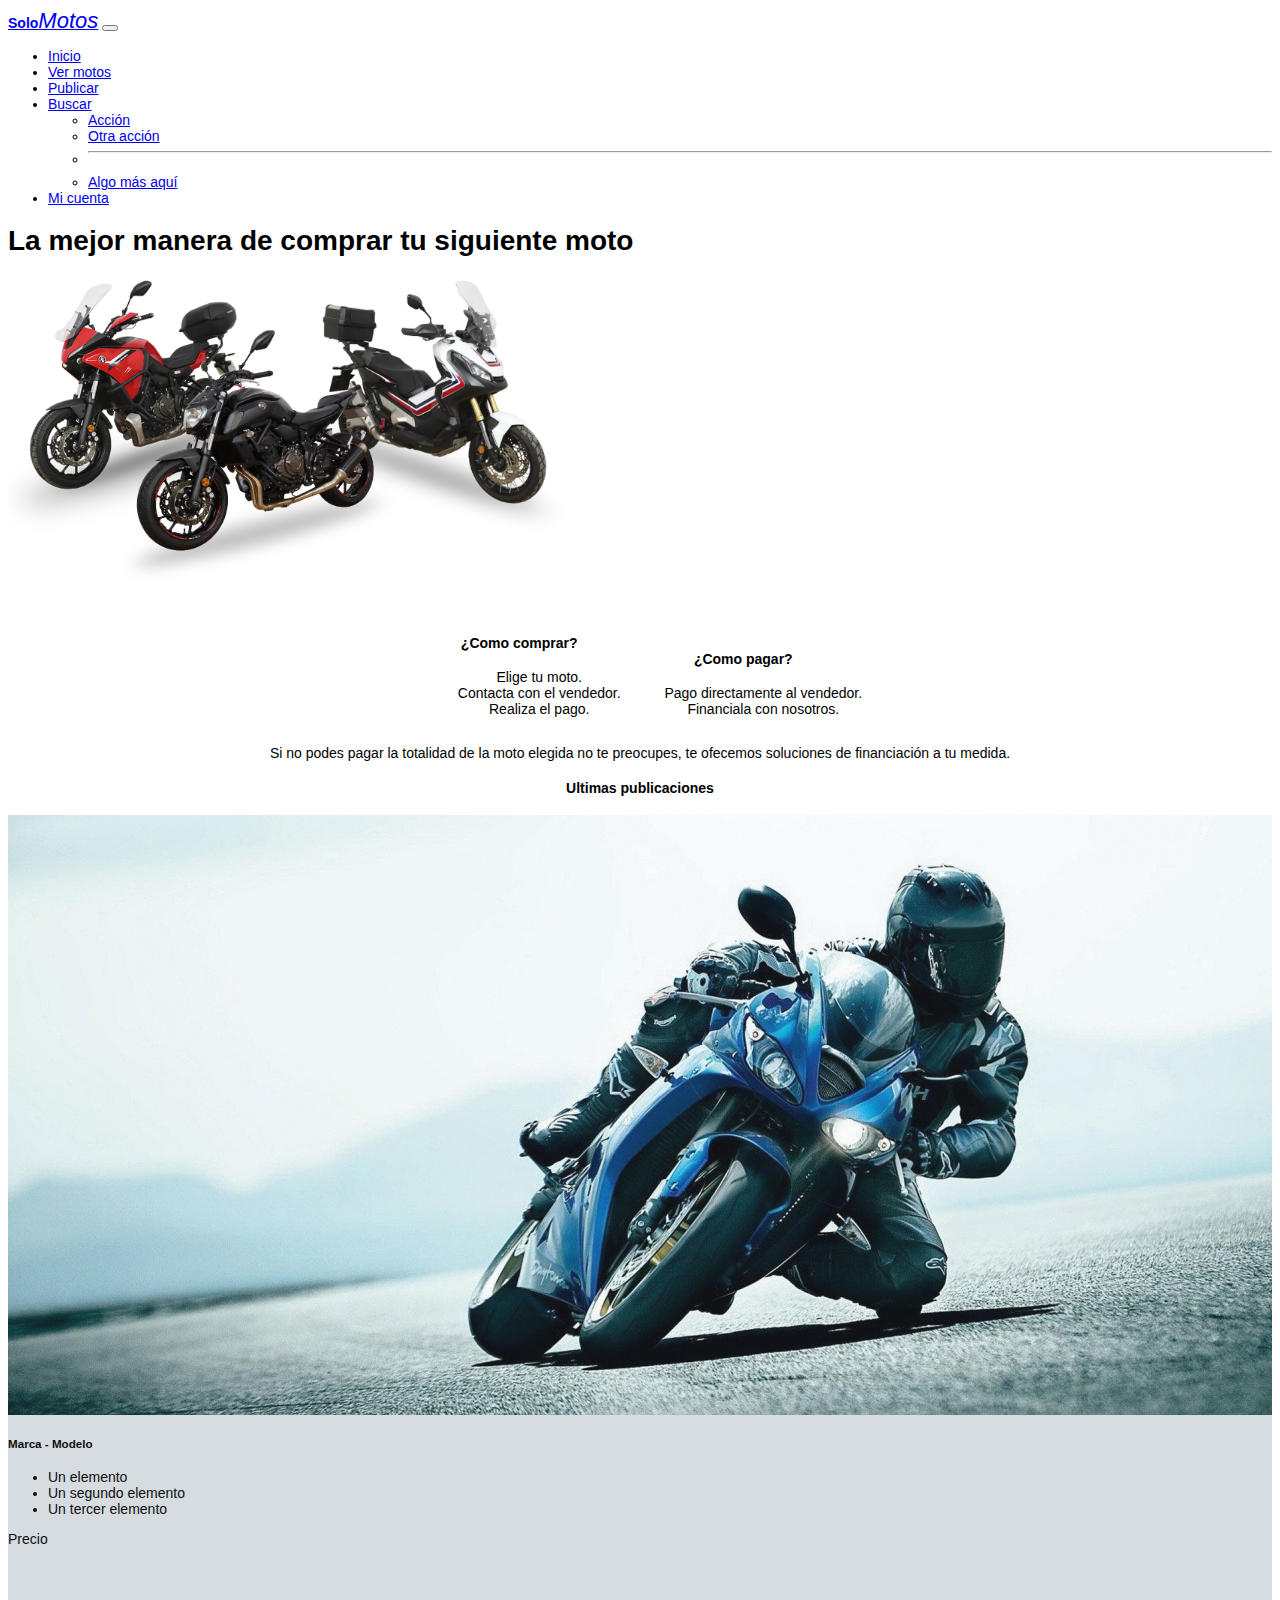
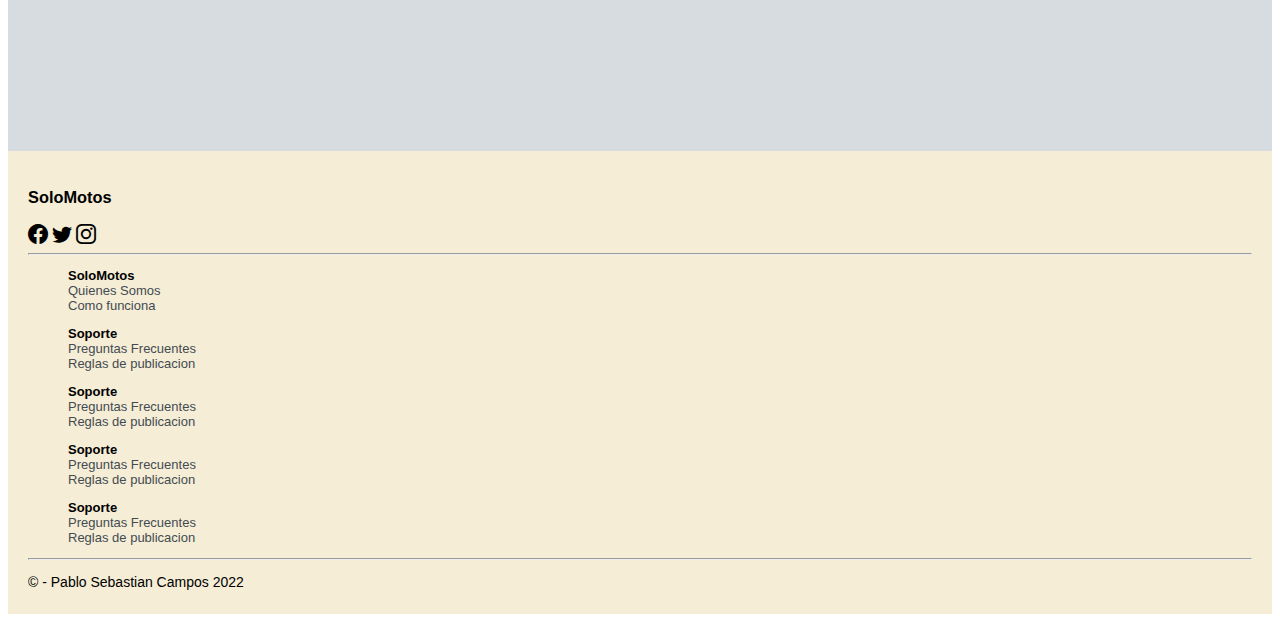
<file: index.html>
<!DOCTYPE html>
<html lang="es">

<head>
    <meta charset="UTF-8" />
    <meta http-equiv="X-UA-Compatible" content="IE=edge" />
    <meta name="viewport" content="width=device-width, initial-scale=1.0" />
    <title>SoloMotos</title>
    <!-- CSS Bootstrap -->
    <link href="https://cdn.jsdelivr.net/npm/bootstrap@5.1.3/dist/css/bootstrap.min.css" rel="stylesheet"
        integrity="sha384-1BmE4kWBq78iYhFldvKuhfTAU6auU8tT94WrHftjDbrCEXSU1oBoqyl2QvZ6jIW3" crossorigin="anonymous" />
    <link rel="stylesheet" href="https://cdn.jsdelivr.net/npm/bootstrap-icons@1.9.1/font/bootstrap-icons.css">
    <link rel="stylesheet" href="stilos.css" />
</head>

<body>
    <nav class="navbar navbar-dark bg-dark navbar-expand-lg">
        <div class="container w-75">
            <a class="navbar-brand" href="#"><u><b>Solo</b><i style="font-size: 22px">Motos</i></u></a>
            <button class="navbar-toggler" type="button" data-bs-toggle="collapse"
                data-bs-target="#navbarSupportedContent" aria-controls="navbarSupportedContent" aria-expanded="false"
                aria-label="Toggle navigation">
                <span class="navbar-toggler-icon"></span>
            </button>
            <div class="collapse navbar-collapse" id="navbarSupportedContent">
                <ul class="navbar-nav me-auto mb-2 mb-lg-0">
                    <li class="nav-item" id="btbInicio">
                        <a class="nav-link active" aria-current="page" href="#">Inicio</a>
                    </li>
                    <li class="nav-item">
                        <a class="nav-link" href="./listMotos.html">Ver motos</a>
                    </li>
                    <li class="nav-item">
                        <a class="nav-link" href="#">Publicar</a>
                    </li>
                    <li class="nav-item dropdown">
                        <a class="nav-link dropdown-toggle" href="#" id="navbarDropdown" role="button"
                            data-bs-toggle="dropdown" aria-expanded="false">
                            Buscar
                        </a>
                        <ul class="dropdown-menu" aria-labelledby="navbarDropdown">
                            <li><a class="dropdown-item" href="#">Acción</a></li>
                            <li><a class="dropdown-item" href="#">Otra acción</a></li>
                            <li>
                                <hr class="dropdown-divider">
                            </li>
                            <li><a class="dropdown-item" href="#">Algo más aquí</a></li>
                        </ul>
                    </li>
                    <li class="nav-item">
                        <a class="nav-link" href="#">Mi cuenta</a>
                    </li>
                </ul>
            </div>
        </div>
    </nav>
    <header class="banner text-center">
        <div id="carouselExampleSlidesOnly" class="carousel slide" data-bs-ride="carousel">
            <h1 class="titulo-slider p-5">
                La mejor manera de comprar tu siguiente moto
            </h1>
            <img src="./img/banner.png" alt="" width="45%" />
        </div>
    </header>

    <!-- ************************************************************************ -->
    <!-- ************************************************************************ -->
    <!-- ************************************************************************ -->
    <main class="container w-75">
        <section class="pagos row d-flex">
            <div class="col-12 col-md-6 mb-2">
                <h4>¿Como comprar?</h4>            
                <ul>
                    <li>Elige tu moto.</li>
                    <li>Contacta con el vendedor.</li>
                    <li>Realiza el pago.</li>
                </ul>
            </div>
            <div class="col-12 col-md-6 mb-2">
                <h4>¿Como pagar?</h4>
                <ul>
                    <li>Pago directamente al vendedor.</li>
                    <li>Financiala con nosotros.</li>
                </ul>
            </div>
            
            <p>Si no podes pagar la totalidad de la moto elegida no te preocupes, te ofecemos soluciones de financiación a tu medida.</p>
        </section>

        <section class="ultimas p-3">
            <h4>Ultimas publicaciones</h4>
            <!-- <nav id="navbar-example2" class="navbar navbar-light bg-light px-3">
                <a class="navbar-brand" href="#">Navbar</a>
                <ul class="nav nav-pills">
                    <li class="nav-item">
                        <a class="nav-link" href="#scrollspyHeading1">Primero</a>
                    </li>
                    <li class="nav-item">
                        <a class="nav-link" href="#scrollspyHeading2">Segundo</a>
                    </li>
                    <li class="nav-item dropdown">
                        <a class="nav-link dropdown-toggle" data-bs-toggle="dropdown" href="#" role="button"
                            aria-expanded="false">Dropdown</a>
                        <ul class="dropdown-menu">
                            <li><a class="dropdown-item" href="#scrollspyHeading3">Tercero</a></li>
                            <li><a class="dropdown-item" href="#scrollspyHeading4">Cuarto</a></li>
                            <li>
                                <hr class="dropdown-divider">
                            </li>
                            <li><a class="dropdown-item" href="#scrollspyHeading5">Quinto</a></li>
                        </ul>
                    </li>
                </ul>
            </nav> -->
            <div class="contenedor-ultimas p-3">
                <div data-bs-spy="scroll" data-bs-target="#navbar-example2" data-bs-offset="0" class="scrollspy-example"
                tabindex="0">
                <div class="col-md-6" id="scrollspyHeading1">
                    <div class="card mb-2">
                        <img src="img/slider33.jpg" alt="" class="img-fluid" />
                        <div class="card-header text-center px-0 w-100">
                            <h5 class="card-title">Marca - Modelo</h5>
                        </div>
                        <div class="card-body">
                            <ul class="list-group list-group-flush">
                                <li class="list-group-item">Un elemento</li>
                                <li class="list-group-item">Un segundo elemento</ /li>
                                <li class="list-group-item">Un tercer
                                    elemento</ /li>
                            </ul>
                        </div>
                        <div class="card-footer text-end">Precio</div>
                    </div>
                </div>
                <div class="col-md-6" id="scrollspyHeading2">
                    <div class="card mb-2">
                        <img src="img/slider22.jpg" alt="" class="img-fluid" />
                        <div class="card-header text-center px-0 w-100">
                            <h5 class="card-title">Marca - Modelo</h5>
                        </div>
                        <div class="card-body">
                            <ul class="list-group list-group-flush">
                                <li class="list-group-item">Un elemento</li>
                                <li class="list-group-item">Un segundo elemento</ /li>
                                <li class="list-group-item">Un tercer
                                    elemento</ /li>
                            </ul>
                        </div>
                        <div class="card-footer text-end">Precio</div>
                    </div>
                </div>
                <div class="col-md-6" id="scrollspyHeading3">
                    <div class="card mb-2">
                        <img src="img/slider3.jpg" alt="" class="img-fluid" />
                        <div class="card-header text-center px-0 w-100">
                            <h5 class="card-title">Marca - Modelo</h5>
                        </div>
                        <div class="card-body">
                            <ul class="list-group list-group-flush">
                                <li class="list-group-item">Un elemento</li>
                                <li class="list-group-item">Un segundo elemento</ /li>
                                <li class="list-group-item">Un tercer
                                    elemento</ /li>
                            </ul>
                        </div>
                        <div class="card-footer text-end">Precio</div>
                    </div>
                </div>
                <div class="col-md-6" id="scrollspyHeading4">
                    <div class="card mb-2">
                        <img src="img/slider1.webp" alt="" class="img-fluid" />
                        <div class="card-header text-center px-0 w-100">
                            <h5 class="card-title">Marca - Modelo</h5>
                        </div>
                        <div class="card-body">
                            <ul class="list-group list-group-flush">
                                <li class="list-group-item">Un elemento</li>
                                <li class="list-group-item">Un segundo elemento</ /li>
                                <li class="list-group-item">Un tercer
                                    elemento</ /li>
                            </ul>
                        </div>
                        <div class="card-footer text-end">Precio</div>
                    </div>
                </div>
                <div class="col-md-6" id="scrollspyHeading5">
                    <div class="card mb-2">
                        <img src="img/slider2.jpg" alt="" class="img-fluid" />
                        <div class="card-header text-center px-0 w-100">
                            <h5 class="card-title">Marca - Modelo</h5>
                        </div>
                        <div class="card-body">
                            <ul class="list-group list-group-flush">
                                <li class="list-group-item">Un elemento</li>
                                <li class="list-group-item">Un segundo elemento</ /li>
                                <li class="list-group-item">Un tercer
                                    elemento</ /li>
                            </ul>
                        </div>
                        <div class="card-footer text-end">Precio</div>
                    </div>
                </div>
            </div>
            </div>
        </section>
        <!-- <div class="row d-flex justify-content-around">
            <div class="col-12 col-md-6 col-lg-4">
                <div class="card mb-2">
                    <img src="img/card.webp" alt="" class="img-fluid" />
                    <div class="card-header text-center px-0 w-100">
                        <h5 class="card-title">Marca - Modelo</h5>
                    </div>
                    <div class="card-body">
                        <ul class="list-group list-group-flush">
                            <li class="list-group-item">Un elemento</li>
                            <li class="list-group-item">Un segundo elemento</ /li>
                            <li class="list-group-item">Un tercer
                                elemento</ /li>
                        </ul>
                    </div>
                    <div class="card-footer text-end">Precio</div>
                    <div class="btn btn-success">comprar</div>
                </div>
            </div>

            <div class="col-12 col-md-6 col-lg-4">
                <div class="card mb-2">
                    <img src="img/card.webp" alt="" class="img-fluid" />
                    <div class="card-header text-center px-0 w-100">
                        <h5 class="card-title">Marca - Modelo</h5>
                    </div>
                    <div class="card-body">
                        <ul class="list-group list-group-flush">
                            <li class="list-group-item">Un elemento</li>
                            <li class="list-group-item">Un segundo elemento</ /li>
                            <li class="list-group-item">Un tercer
                                elemento</ /li>
                        </ul>
                    </div>
                    <div class="card-footer text-end">Precio</div>
                    <div class="btn btn-success">comprar</div>
                </div>
            </div>
            <div class="col-12 col-md-6 col-lg-4">
                <div class="card mb-2">
                    <img src="img/card.webp" alt="" class="img-fluid" />
                    <div class="card-header text-center px-0 w-100">
                        <h5 class="card-title">Marca - Modelo</h5>
                    </div>
                    <div class="card-body">
                        <ul class="list-group list-group-flush">
                            <li class="list-group-item">Un elemento</li>
                            <li class="list-group-item">Un segundo elemento</ /li>
                            <li class="list-group-item">Un tercer
                                elemento</ /li>
                        </ul>
                    </div>
                    <div class="card-footer text-end">Precio</div>
                    <div class="btn btn-success">comprar</div>
                </div>
            </div>

            <div class="col-12 col-md-6 col-lg-4">
                <div class="card mb-2">
                    <img src="img/card.webp" alt="" class="img-fluid" />
                    <div class="card-header text-center px-0 w-100">
                        <h5 class="card-title">Marca - Modelo</h5>
                    </div>
                    <div class="card-body">
                        <ul class="list-group list-group-flush">
                            <li class="list-group-item">Un elemento</li>
                            <li class="list-group-item">Un segundo elemento</ /li>
                            <li class="list-group-item">Un tercer
                                elemento</ /li>
                        </ul>
                    </div>
                    <div class="card-footer text-end">Precio</div>
                    <div class="btn btn-success">comprar</div>
                </div>
            </div>
        </div> -->
    </main>


    <!-- ************************************************************************ -->
    <!-- ************************************************************************ -->
    <!-- ************************************************************************ -->
    <footer>

        <div class="container-fluid">
            <div class="row d-flex justify-content-around">
                <h3 class="col-9">SoloMotos</h3>
                <i class="bi bi-facebook icono col-1"></i>
                <i class="bi bi-twitter icono col-1"></i>
                <i class="bi bi-instagram icono col-1"></i>
            </div>
            <hr>
            <div class="row d-flex justify-content-around">
                <div class="col-6 col-md-3 col-lg-2">
                    <ul class="list-footer">
                        <li> <b>SoloMotos</b></li>
                        <a href="#" class="list-footer-item">Quienes Somos</a>
                        <a href="#" class="list-footer-item">Como funciona</a>
                    </ul>
                </div>

                <div class="col-6 col-md-3 col-lg-2">
                    <ul class="list-footer">
                        <li> <b>Soporte</b></li>
                        <a href="#" class="list-footer-item">Preguntas Frecuentes</a>
                        <a href="#" class="list-footer-item">Reglas de publicacion</a>
                    </ul>
                </div>
                <div class="col-6 col-md-3 col-lg-2">
                    <ul class="list-footer">
                        <li> <b>Soporte</b></li>
                        <a href="#" class="list-footer-item">Preguntas Frecuentes</a>
                        <a href="#" class="list-footer-item">Reglas de publicacion</a>
                    </ul>
                </div>
                <div class="col-6 col-md-3 col-lg-2">
                    <ul class="list-footer">
                        <li> <b>Soporte</b></li>
                        <a href="#" class="list-footer-item">Preguntas Frecuentes</a>
                        <a href="#" class="list-footer-item">Reglas de publicacion</a>
                    </ul>
                </div>
                <div class="col-6 col-md-3 col-lg-2">
                    <ul class="list-footer">
                        <li> <b>Soporte</b></li>
                        <a href="#" class="list-footer-item">Preguntas Frecuentes</a>
                        <a href="#" class="list-footer-item">Reglas de publicacion</a>
                    </ul>
                </div>
            </div>
        </div>
        <hr>
        <p class="text-center m-0">© - Pablo Sebastian Campos 2022</p>
    </footer>

    <script src=" https://cdn.jsdelivr.net/npm/bootstrap@5.1.3/dist/js/bootstrap.bundle.min.js"
        integrity="sha384-ka7Sk0Gln4gmtz2MlQnikT1wXgYsOg+OMhuP+IlRH9sENBO0LRn5q+8nbTov4+1p" crossorigin="anonymous">
        </script>

    <script>
        //EJ: para el li de inicio que cierre al hacer click
        const btnInicio = document.getElementById('btbInicio')
        btnInicio.addEventListener('click', () => {
            const myCollapse = document.getElementById('navbarSupportedContent')
            const bsCollapse = new bootstrap.Collapse(myCollapse)
            bsCollapse.hide()
            console.log('diste click')
        })
    </script>

</body>

</html>
</file>
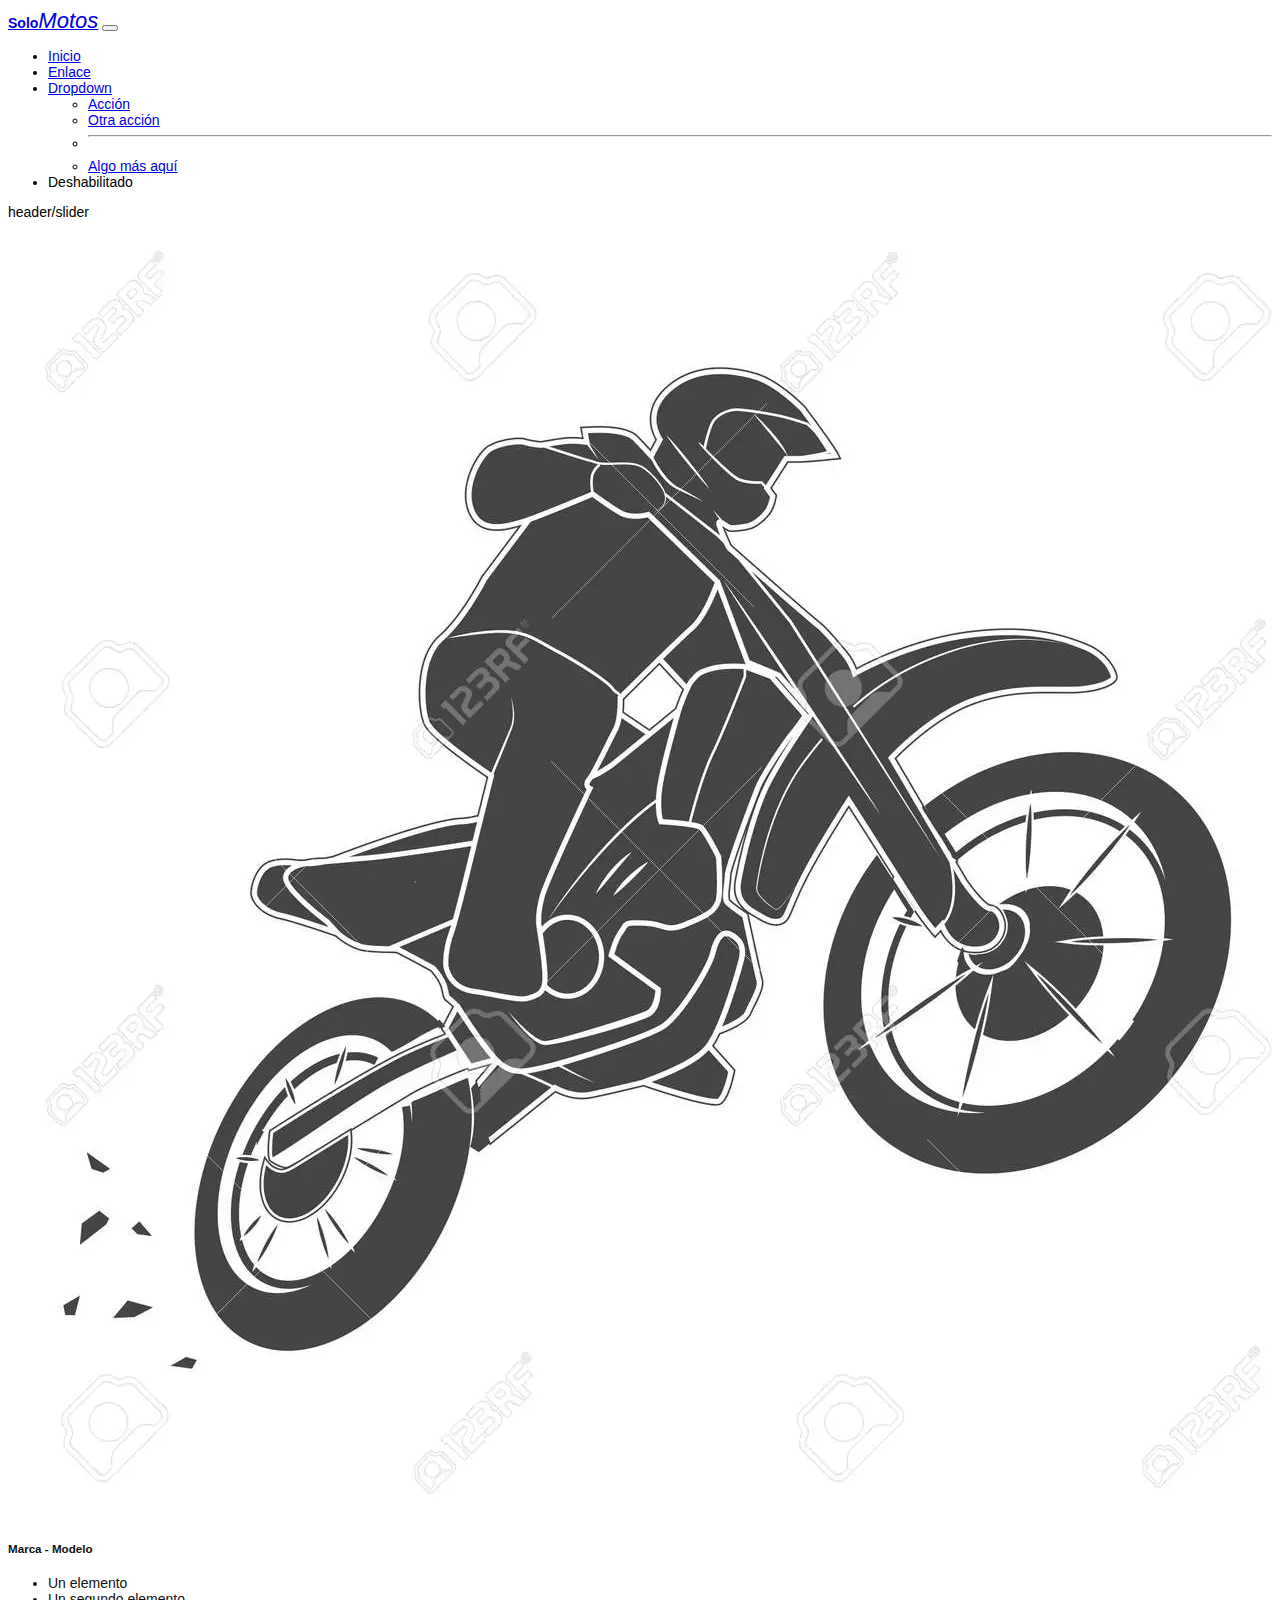
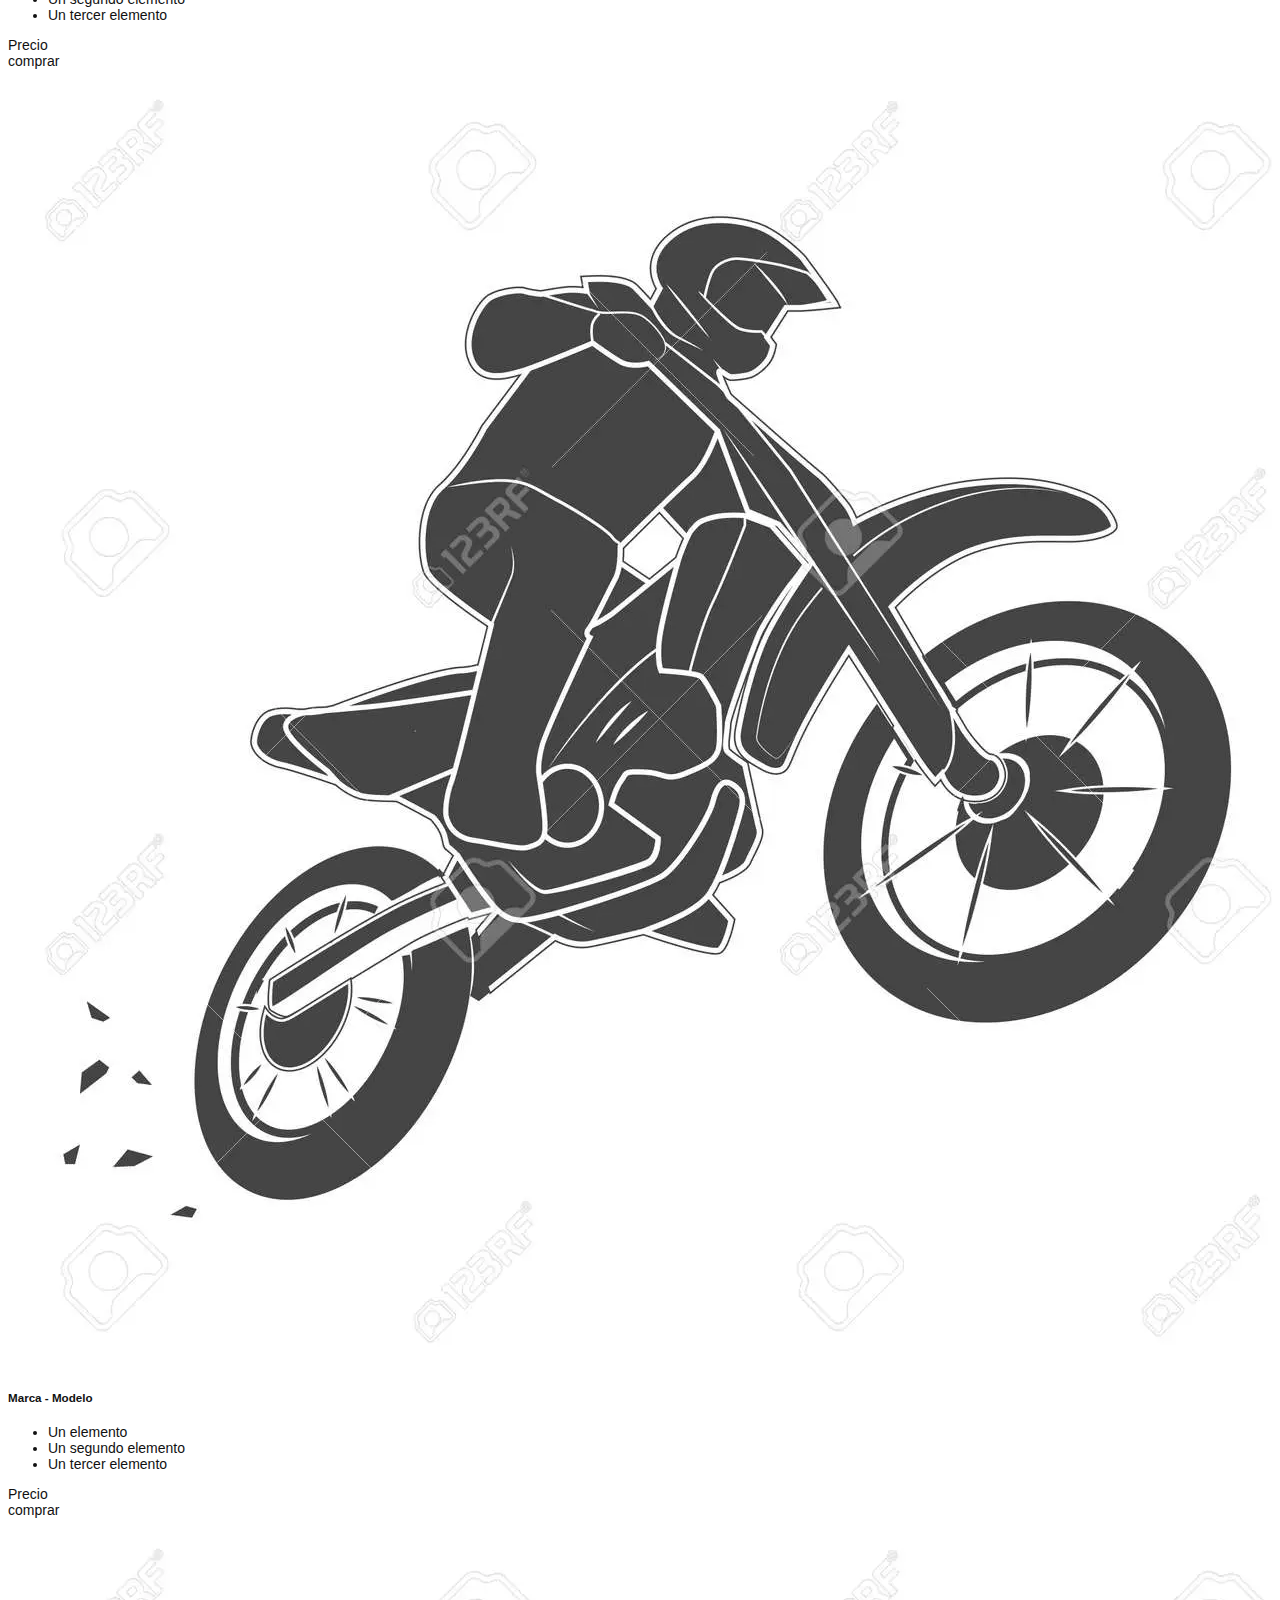
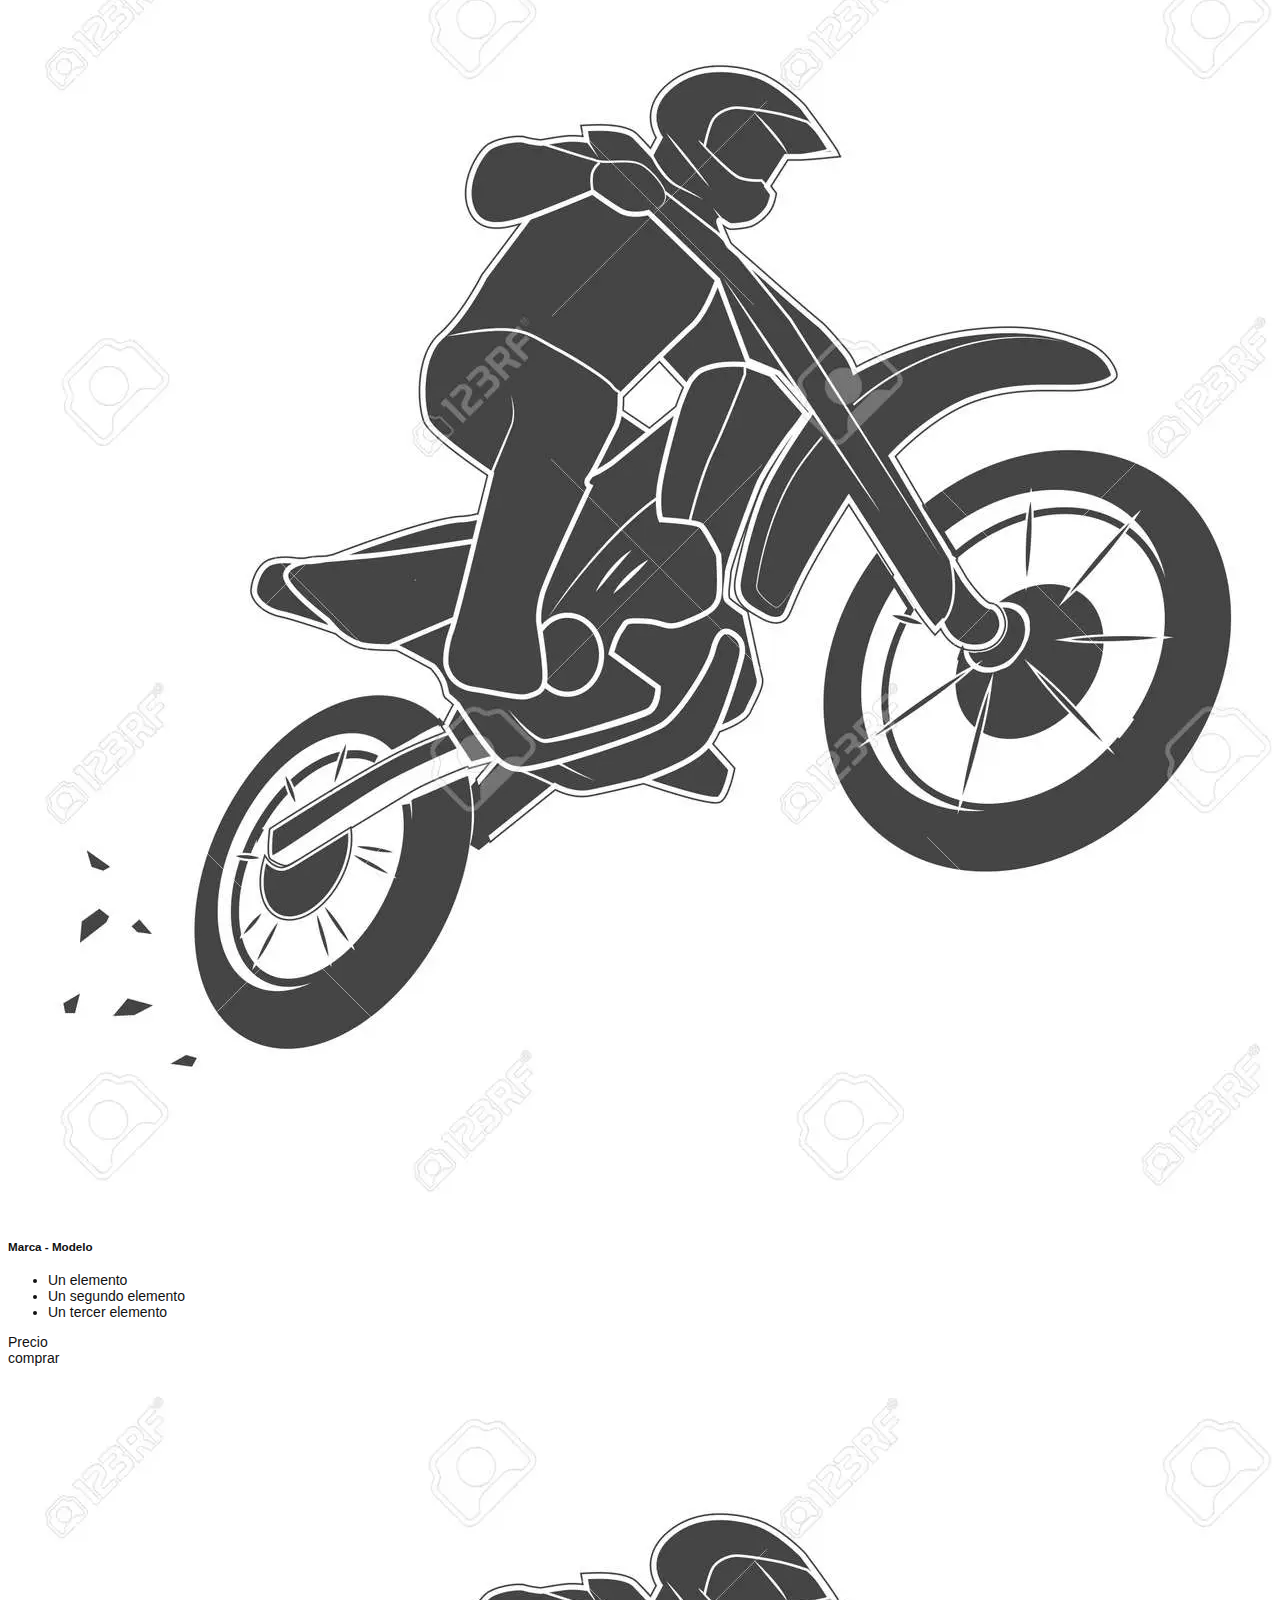
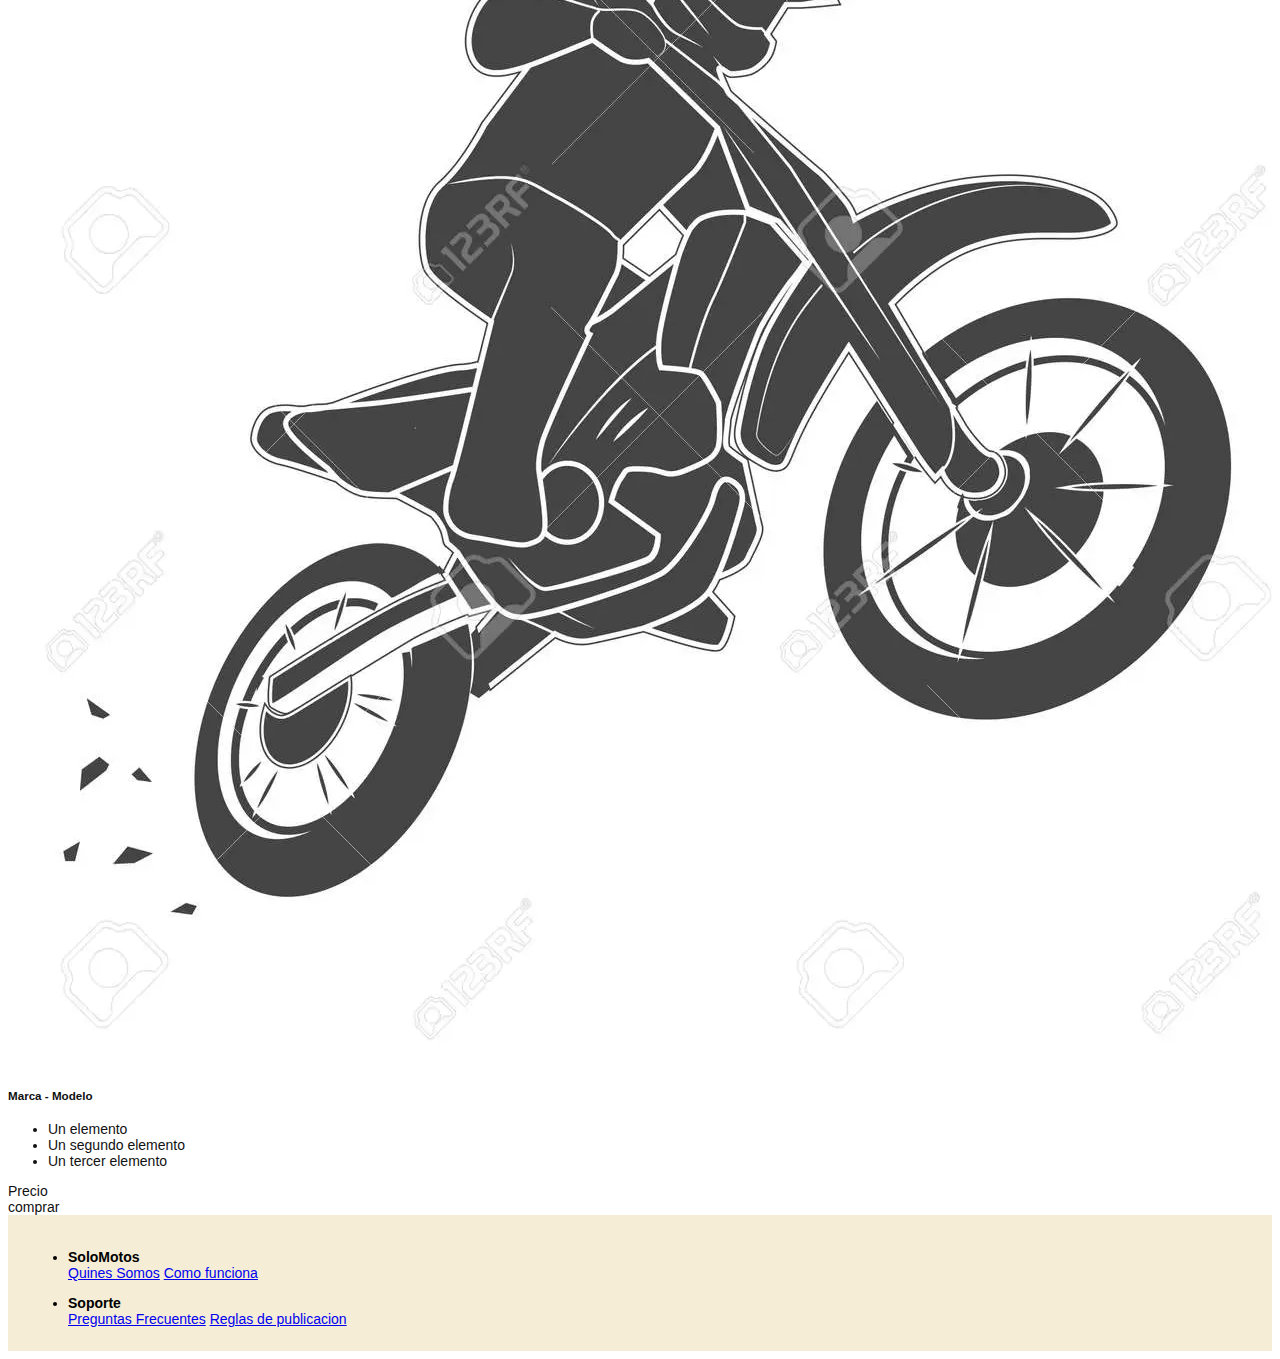
<file: boot.html>
<!DOCTYPE html>
<html lang="es">

<head>
    <meta charset="UTF-8" />
    <meta http-equiv="X-UA-Compatible" content="IE=edge" />
    <meta name="viewport" content="width=device-width, initial-scale=1.0" />
    <title>SoloMotos</title>
    <!-- CSS Bootstrap -->
    <link href="https://cdn.jsdelivr.net/npm/bootstrap@5.1.3/dist/css/bootstrap.min.css" rel="stylesheet"
        integrity="sha384-1BmE4kWBq78iYhFldvKuhfTAU6auU8tT94WrHftjDbrCEXSU1oBoqyl2QvZ6jIW3" crossorigin="anonymous" />
    <link rel="stylesheet" href="stilos.css" />
</head>

<body>
    <nav class="navbar navbar-dark bg-dark navbar-expand-lg">
        <div class="container w-75">
            <a class="navbar-brand" href="#"><u><b>Solo</b><i style="font-size: 22px">Motos</i></u></a>
            <button class="navbar-toggler" type="button" data-bs-toggle="collapse"
                data-bs-target="#navbarSupportedContent" aria-controls="navbarSupportedContent" aria-expanded="false"
                aria-label="Toggle navigation">
                <span class="navbar-toggler-icon"></span>
            </button>
            <div class="collapse navbar-collapse" id="navbarSupportedContent">
                <ul class="navbar-nav me-auto mb-2 mb-lg-0">
                    <li class="nav-item" id="btbInicio">
                        <a class="nav-link active" aria-current="page" href="#">Inicio</a>
                    </li>
                    <li class="nav-item">
                        <a class="nav-link" href="#">Enlace</a>
                    </li>
                    <li class="nav-item dropdown">
                        <a class="nav-link dropdown-toggle" href="#" id="navbarDropdown" role="button"
                            data-bs-toggle="dropdown" aria-expanded="false">
                            Dropdown
                        </a>
                        <ul class="dropdown-menu" aria-labelledby="navbarDropdown">
                            <li><a class="dropdown-item" href="#">Acción</a></li>
                            <li><a class="dropdown-item" href="#">Otra acción</a></li>
                            <li>
                                <hr class="dropdown-divider">
                            </li>
                            <li><a class="dropdown-item" href="#">Algo más aquí</a></li>
                        </ul>
                    </li>
                    <li class="nav-item">
                        <a class="nav-link disabled">Deshabilitado</a>
                    </li>
                </ul>
            </div>
        </div>
    </nav>
    <header>header/slider</header>
    <main class="container w-75">
        <div class="row d-flex justify-content-around">
            <div class="col-12 col-md-6 col-lg-4">
                <div class="card mb-2">
                    <img src="img/card.webp" alt="" class="img-fluid" />
                    <div class="card-header text-center px-0 w-100">
                        <h5 class="card-title">Marca - Modelo</h5>
                    </div>
                    <div class="card-body">
                        <ul class="list-group list-group-flush">
                            <li class="list-group-item">Un elemento</li>
                            <li class="list-group-item">Un segundo elemento</ /li>
                            <li class="list-group-item">Un tercer
                                elemento</ /li>
                        </ul>
                    </div>
                    <div class="card-footer text-end">Precio</div>
                    <div class="btn btn-success">comprar</div>
                </div>
            </div>

            <div class="col-12 col-md-6 col-lg-4">
                <div class="card mb-2">
                    <img src="img/card.webp" alt="" class="img-fluid" />
                    <div class="card-header text-center px-0 w-100">
                        <h5 class="card-title">Marca - Modelo</h5>
                    </div>
                    <div class="card-body">
                        <ul class="list-group list-group-flush">
                            <li class="list-group-item">Un elemento</li>
                            <li class="list-group-item">Un segundo elemento</ /li>
                            <li class="list-group-item">Un tercer
                                elemento</ /li>
                        </ul>
                    </div>
                    <div class="card-footer text-end">Precio</div>
                    <div class="btn btn-success">comprar</div>
                </div>
            </div>
            <div class="col-12 col-md-6 col-lg-4">
                <div class="card mb-2">
                    <img src="img/card.webp" alt="" class="img-fluid" />
                    <div class="card-header text-center px-0 w-100">
                        <h5 class="card-title">Marca - Modelo</h5>
                    </div>
                    <div class="card-body">
                        <ul class="list-group list-group-flush">
                            <li class="list-group-item">Un elemento</li>
                            <li class="list-group-item">Un segundo elemento</ /li>
                            <li class="list-group-item">Un tercer
                                elemento</ /li>
                        </ul>
                    </div>
                    <div class="card-footer text-end">Precio</div>
                    <div class="btn btn-success">comprar</div>
                </div>
            </div>

            <div class="col-12 col-md-6 col-lg-4">
                <div class="card mb-2">
                    <img src="img/card.webp" alt="" class="img-fluid" />
                    <div class="card-header text-center px-0 w-100">
                        <h5 class="card-title">Marca - Modelo</h5>
                    </div>
                    <div class="card-body">
                        <ul class="list-group list-group-flush">
                            <li class="list-group-item">Un elemento</li>
                            <li class="list-group-item">Un segundo elemento</ /li>
                            <li class="list-group-item">Un tercer
                                elemento</ /li>
                        </ul>
                    </div>
                    <div class="card-footer text-end">Precio</div>
                    <div class="btn btn-success">comprar</div>
                </div>
            </div>



        </div>

    </main>
    <footer>
        <div class="container w-75">
            <ul class="list-group fot">
                <li> <b>SoloMotos</b></li>
                <a href="#" class="list-group-item">Quines Somos</a>
                <a href="#" class="list-group-item">Como funciona</a>
            </ul>
            <ul class="list-group">
                <li> <b>Soporte</b></li>
                <a href="#" class="list-group-item">Preguntas Frecuentes</a>
                <a href="#" class="list-group-item">Reglas de publicacion</a>
            </ul>
        </div>

    </footer>

    <script src=" https://cdn.jsdelivr.net/npm/bootstrap@5.1.3/dist/js/bootstrap.bundle.min.js"
        integrity="sha384-ka7Sk0Gln4gmtz2MlQnikT1wXgYsOg+OMhuP+IlRH9sENBO0LRn5q+8nbTov4+1p" crossorigin="anonymous">
        </script>

    <script>
        //EJ: para el li de inicio que cierre al hacer click
        const btnInicio = document.getElementById('btbInicio')
        btnInicio.addEventListener('click', () => {
            const myCollapse = document.getElementById('navbarSupportedContent')
            const bsCollapse = new bootstrap.Collapse(myCollapse)
            bsCollapse.hide()
            console.log('diste click')
        })
    </script>

</body>

</html>
</file>
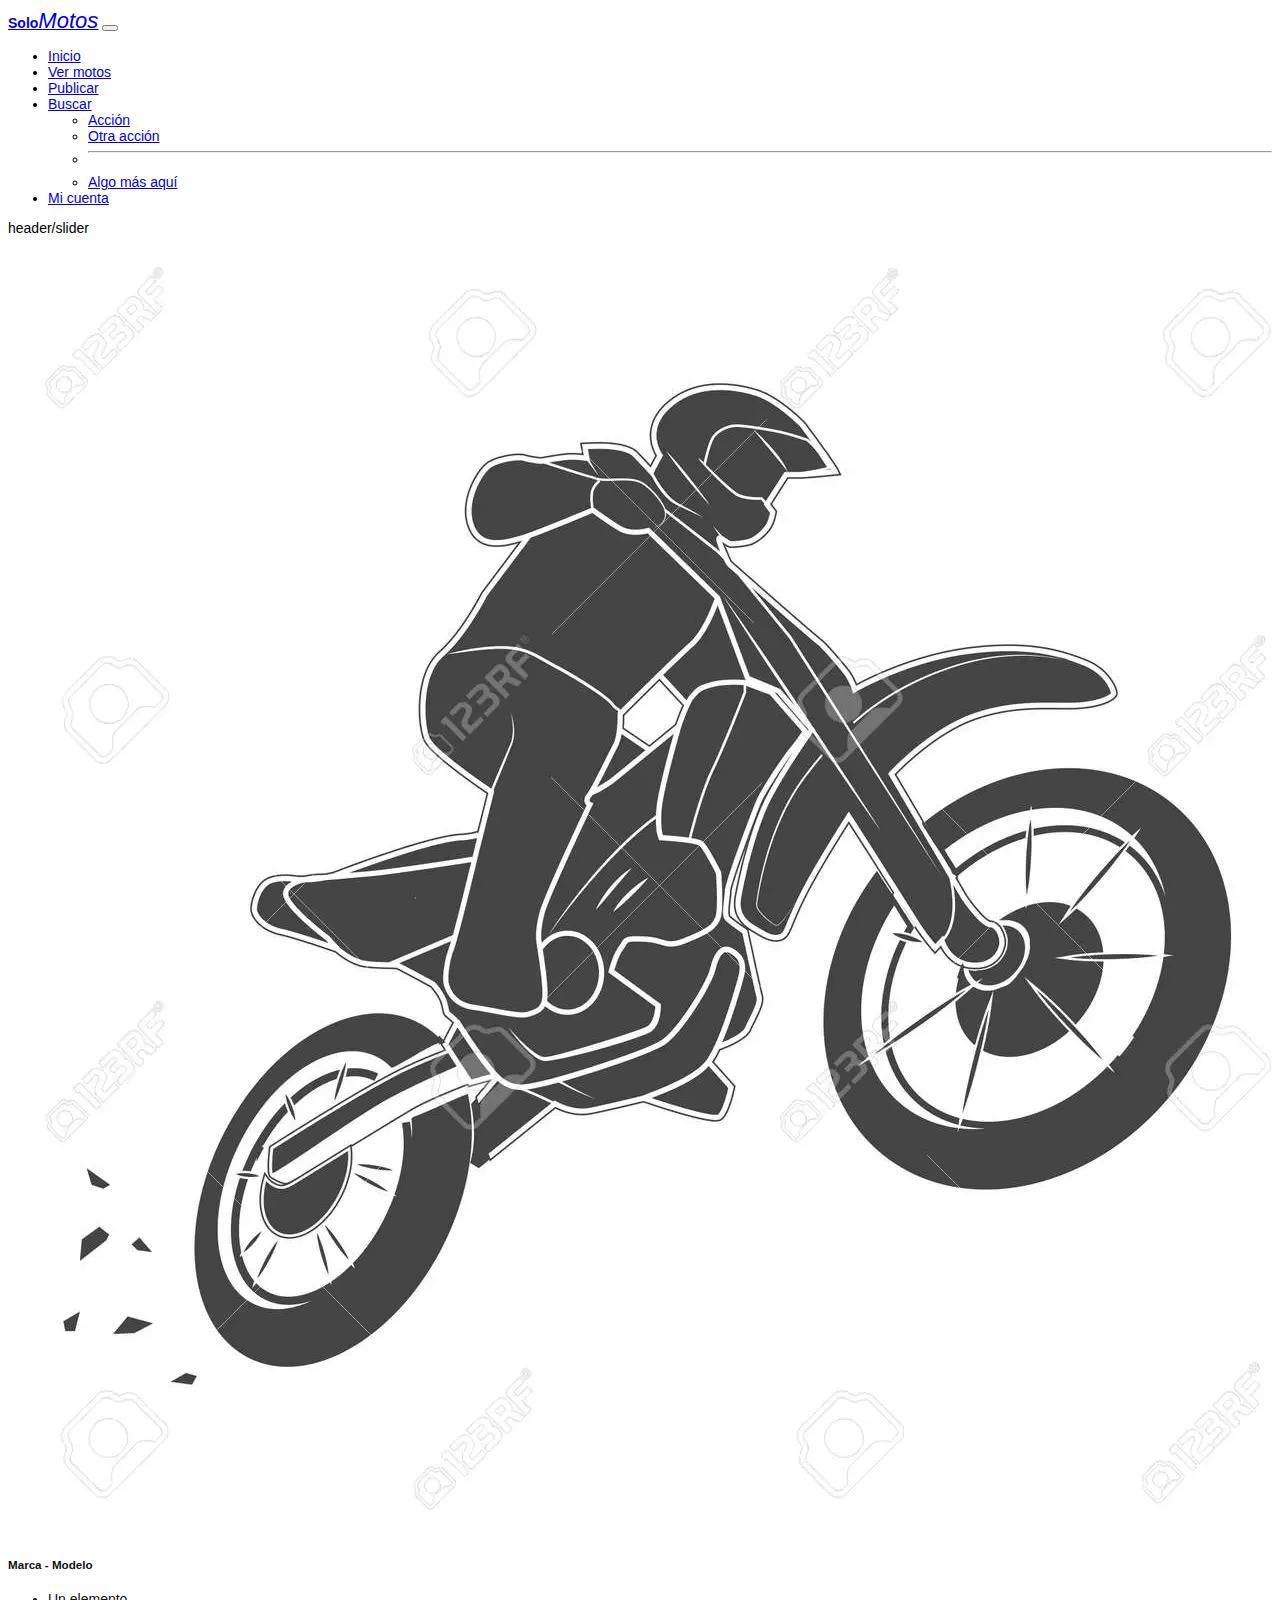
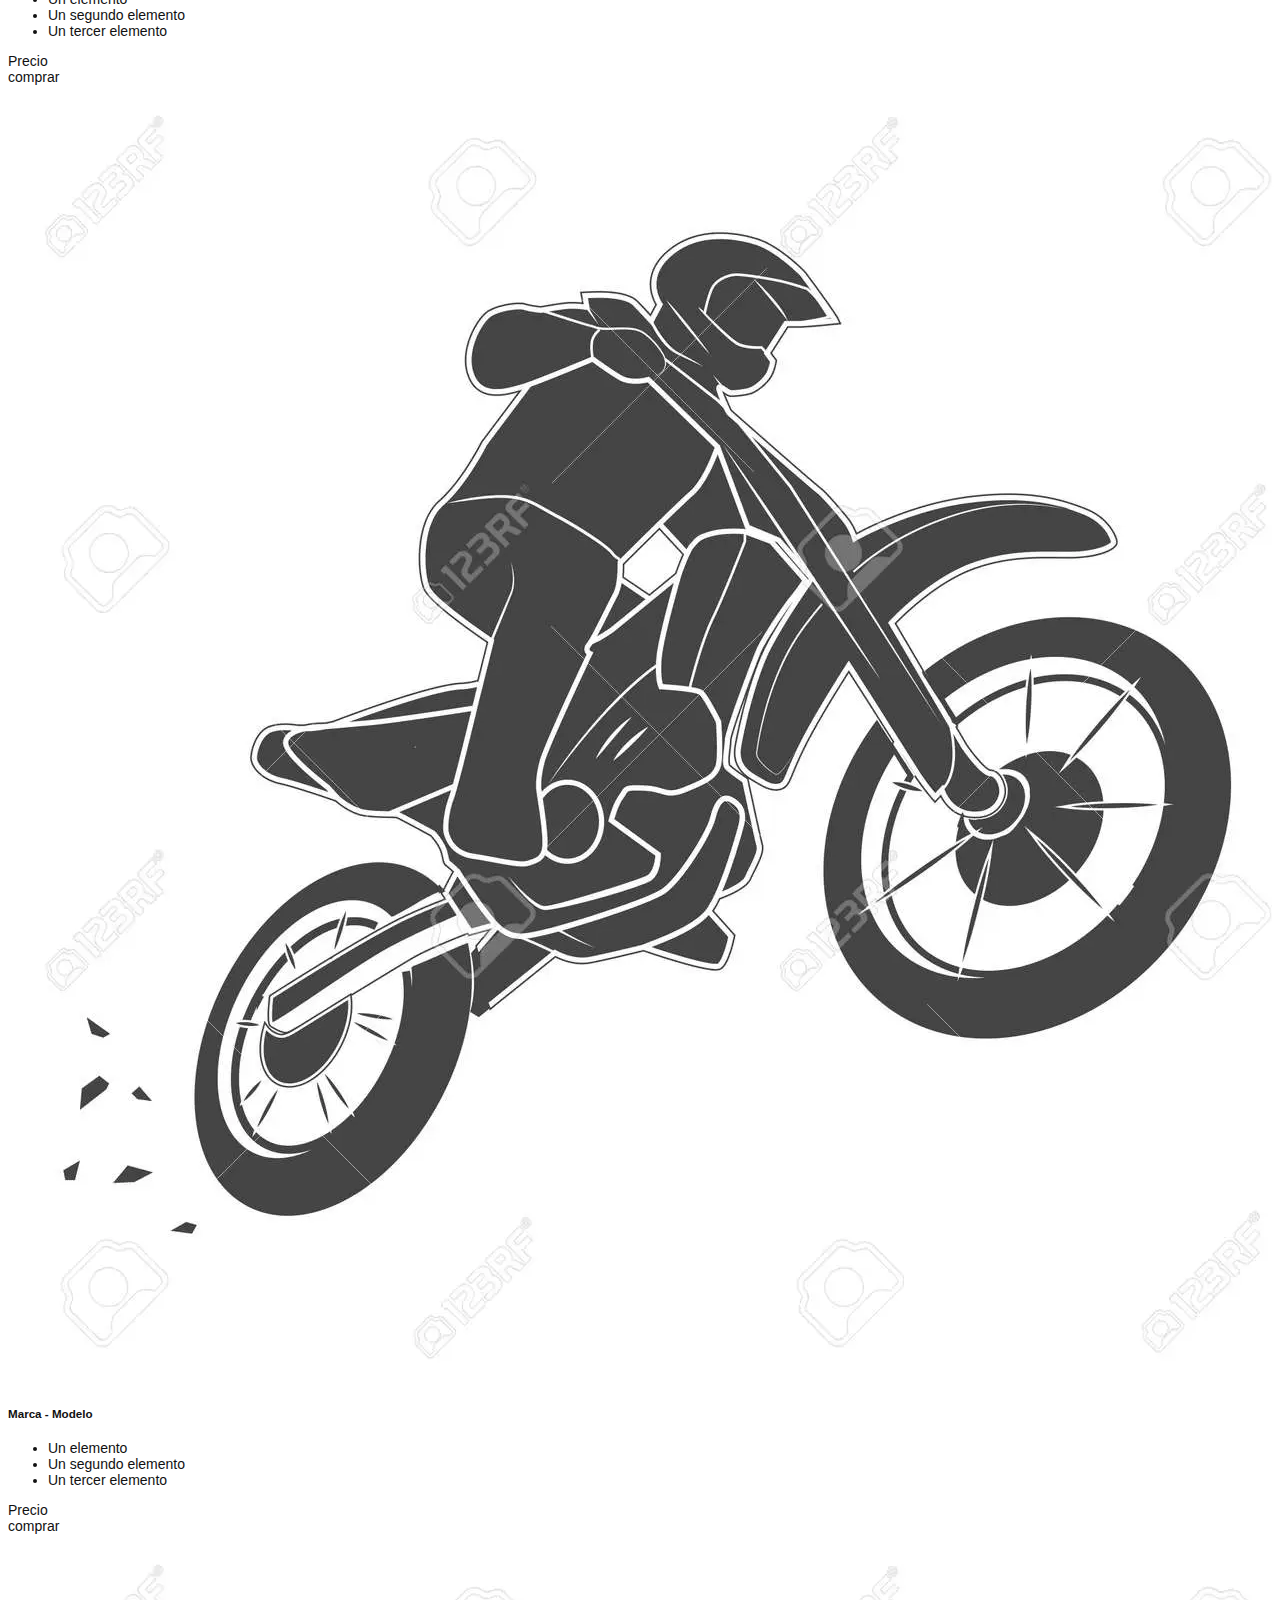
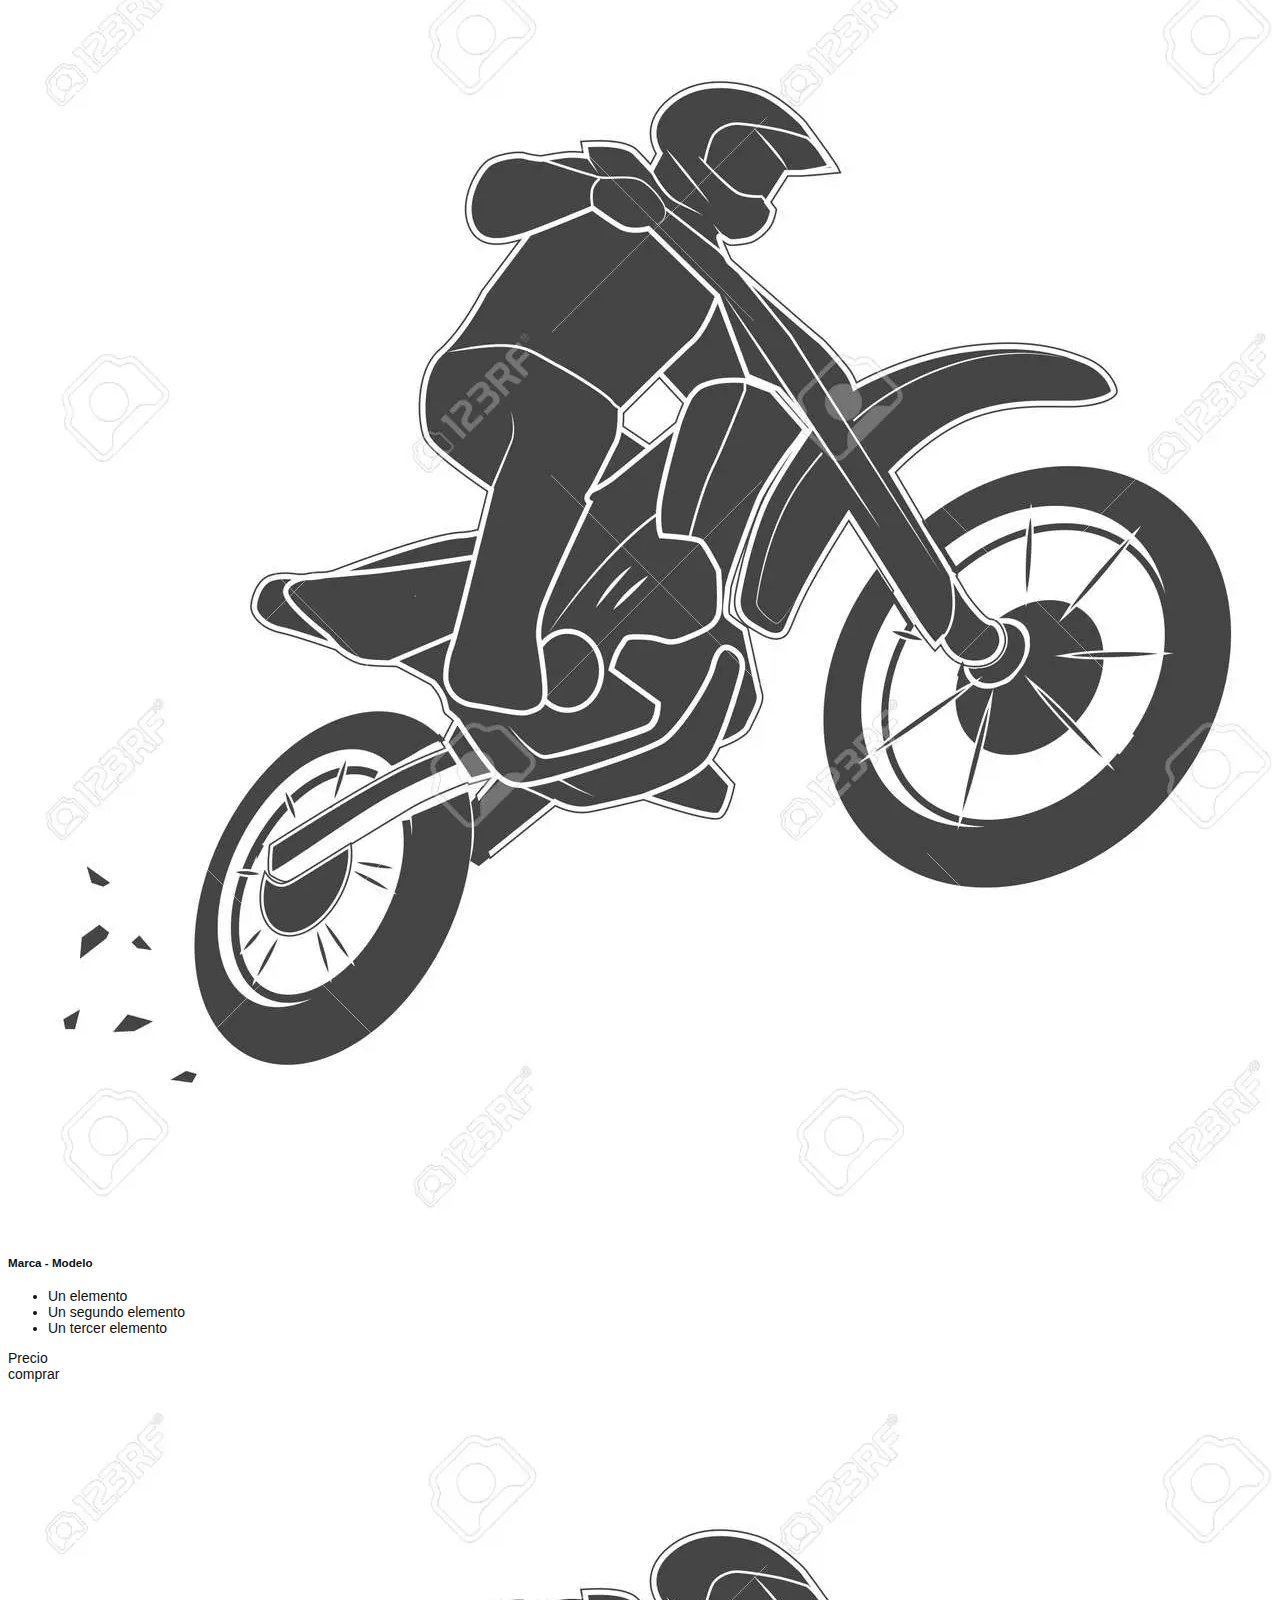
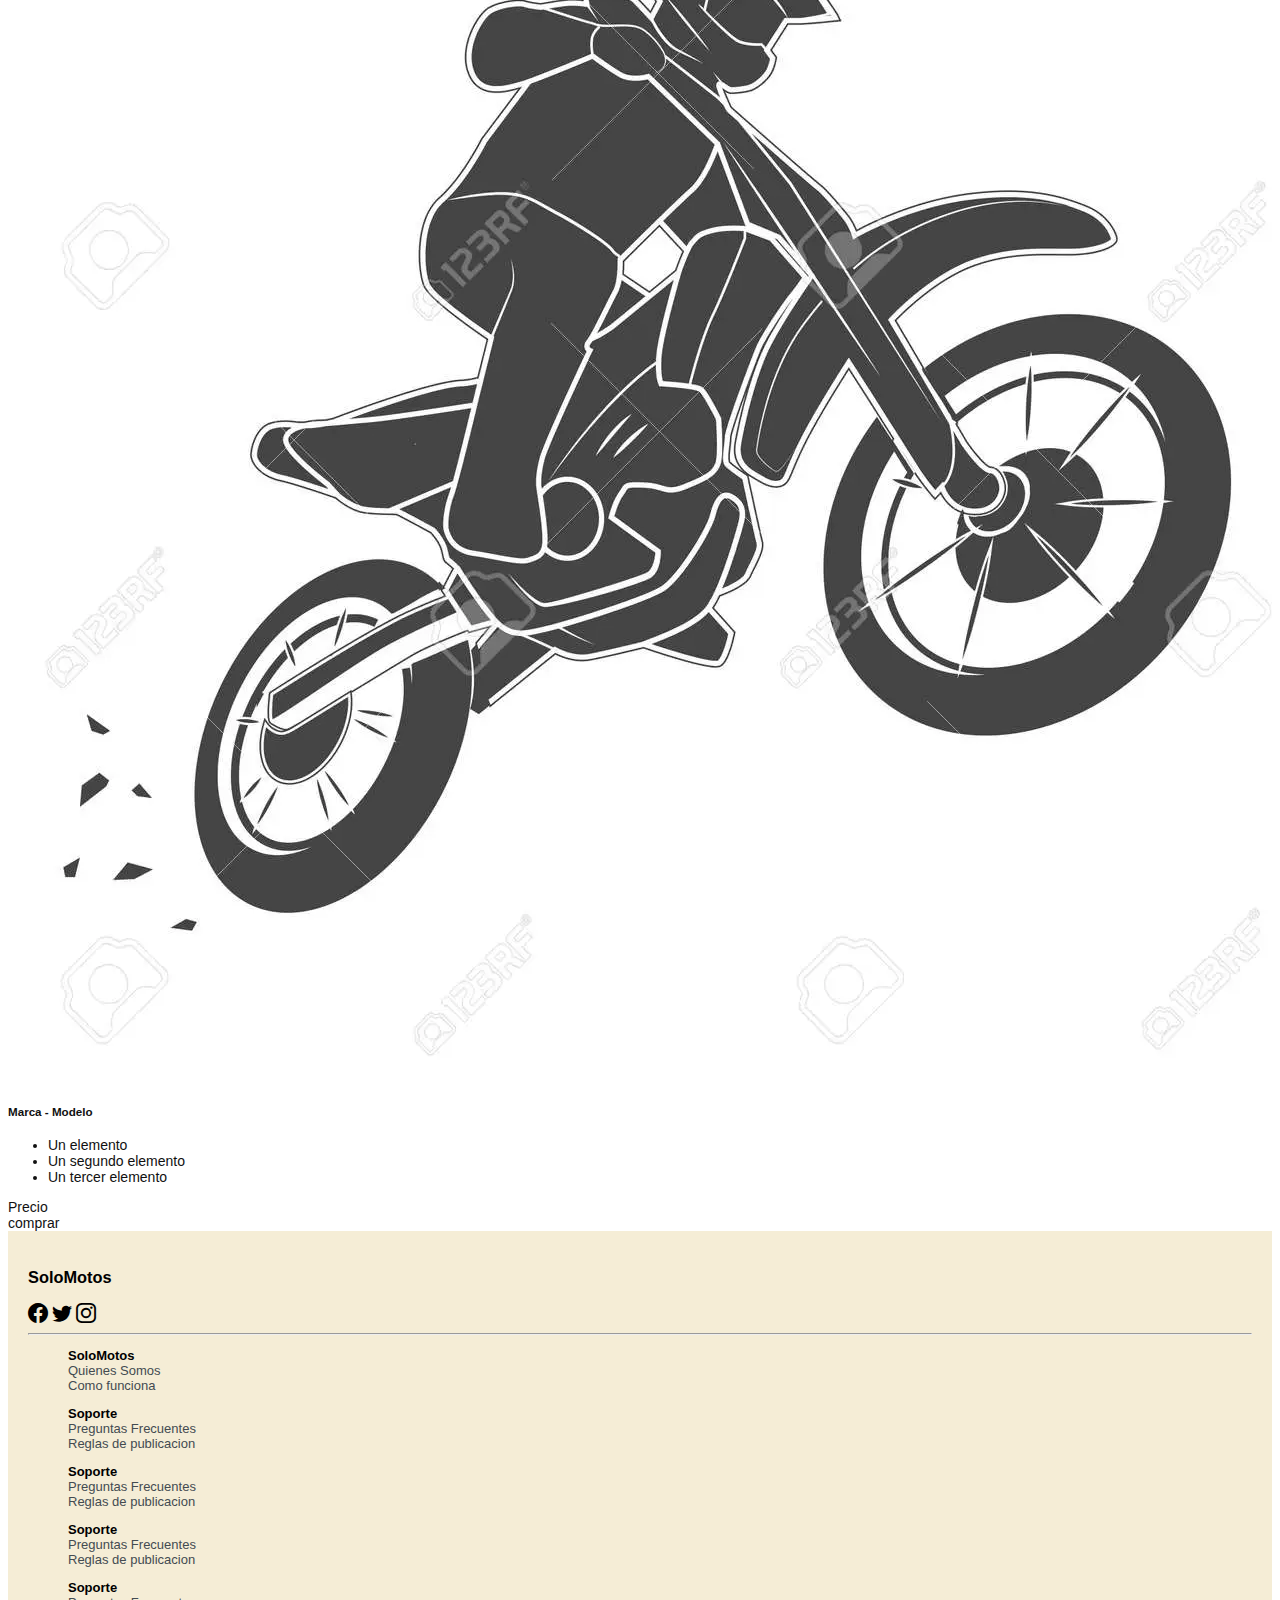
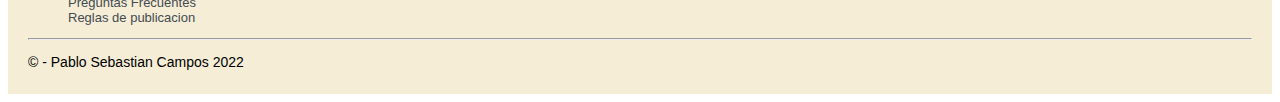
<file: listMotos.html>
<!DOCTYPE html>
<html lang="es">

<head>
    <meta charset="UTF-8" />
    <meta http-equiv="X-UA-Compatible" content="IE=edge" />
    <meta name="viewport" content="width=device-width, initial-scale=1.0" />
    <title>SoloMotos</title>
    <!-- CSS Bootstrap -->
    <link href="https://cdn.jsdelivr.net/npm/bootstrap@5.1.3/dist/css/bootstrap.min.css" rel="stylesheet"
        integrity="sha384-1BmE4kWBq78iYhFldvKuhfTAU6auU8tT94WrHftjDbrCEXSU1oBoqyl2QvZ6jIW3" crossorigin="anonymous" />
    <link rel="stylesheet" href="https://cdn.jsdelivr.net/npm/bootstrap-icons@1.9.1/font/bootstrap-icons.css">
    <link rel="stylesheet" href="stilos.css" />
</head>

<body>
    <nav class="navbar navbar-dark bg-dark navbar-expand-lg">
        <div class="container w-75">
            <a class="navbar-brand" href="#"><u><b>Solo</b><i style="font-size: 22px">Motos</i></u></a>
            <button class="navbar-toggler" type="button" data-bs-toggle="collapse"
                data-bs-target="#navbarSupportedContent" aria-controls="navbarSupportedContent" aria-expanded="false"
                aria-label="Toggle navigation">
                <span class="navbar-toggler-icon"></span>
            </button>
            <div class="collapse navbar-collapse" id="navbarSupportedContent">
                <ul class="navbar-nav me-auto mb-2 mb-lg-0">
                    <li class="nav-item" id="btbInicio">
                        <a class="nav-link" aria-current="page" href="index.html">Inicio</a>
                    </li>
                    <li class="nav-item">
                        <a class="nav-link active" href="./listMotos.html">Ver motos</a>
                    </li>
                    <li class="nav-item">
                        <a class="nav-link" href="#">Publicar</a>
                    </li>
                    <li class="nav-item dropdown">
                        <a class="nav-link dropdown-toggle" href="#" id="navbarDropdown" role="button"
                            data-bs-toggle="dropdown" aria-expanded="false">
                            Buscar
                        </a>
                        <ul class="dropdown-menu" aria-labelledby="navbarDropdown">
                            <li><a class="dropdown-item" href="#">Acción</a></li>
                            <li><a class="dropdown-item" href="#">Otra acción</a></li>
                            <li>
                                <hr class="dropdown-divider">
                            </li>
                            <li><a class="dropdown-item" href="#">Algo más aquí</a></li>
                        </ul>
                    </li>
                    <li class="nav-item">
                        <a class="nav-link" href="#">Mi cuenta</a>
                    </li>
                </ul>
            </div>
        </div>
    </nav>
    <header>header/slider</header>
    <!-- ************************************************************************ -->
    <!-- ************************************************************************ -->
    <!-- ************************************************************************ -->
    <main class="container w-75">
        <div class="row d-flex justify-content-around">
            <div class="col-12 col-md-6 col-lg-4">
                <div class="card mb-2">
                    <img src="img/card.webp" alt="" class="img-fluid" />
                    <div class="card-header text-center px-0 w-100">
                        <h5 class="card-title">Marca - Modelo</h5>
                    </div>
                    <div class="card-body">
                        <ul class="list-group list-group-flush">
                            <li class="list-group-item">Un elemento</li>
                            <li class="list-group-item">Un segundo elemento</ /li>
                            <li class="list-group-item">Un tercer
                                elemento</ /li>
                        </ul>
                    </div>
                    <div class="card-footer text-end">Precio</div>
                    <div class="btn btn-success">comprar</div>
                </div>
            </div>

            <div class="col-12 col-md-6 col-lg-4">
                <div class="card mb-2">
                    <img src="img/card.webp" alt="" class="img-fluid" />
                    <div class="card-header text-center px-0 w-100">
                        <h5 class="card-title">Marca - Modelo</h5>
                    </div>
                    <div class="card-body">
                        <ul class="list-group list-group-flush">
                            <li class="list-group-item">Un elemento</li>
                            <li class="list-group-item">Un segundo elemento</ /li>
                            <li class="list-group-item">Un tercer
                                elemento</ /li>
                        </ul>
                    </div>
                    <div class="card-footer text-end">Precio</div>
                    <div class="btn btn-success">comprar</div>
                </div>
            </div>
            <div class="col-12 col-md-6 col-lg-4">
                <div class="card mb-2">
                    <img src="img/card.webp" alt="" class="img-fluid" />
                    <div class="card-header text-center px-0 w-100">
                        <h5 class="card-title">Marca - Modelo</h5>
                    </div>
                    <div class="card-body">
                        <ul class="list-group list-group-flush">
                            <li class="list-group-item">Un elemento</li>
                            <li class="list-group-item">Un segundo elemento</ /li>
                            <li class="list-group-item">Un tercer
                                elemento</ /li>
                        </ul>
                    </div>
                    <div class="card-footer text-end">Precio</div>
                    <div class="btn btn-success">comprar</div>
                </div>
            </div>

            <div class="col-12 col-md-6 col-lg-4">
                <div class="card mb-2">
                    <img src="img/card.webp" alt="" class="img-fluid" />
                    <div class="card-header text-center px-0 w-100">
                        <h5 class="card-title">Marca - Modelo</h5>
                    </div>
                    <div class="card-body">
                        <ul class="list-group list-group-flush">
                            <li class="list-group-item">Un elemento</li>
                            <li class="list-group-item">Un segundo elemento</ /li>
                            <li class="list-group-item">Un tercer
                                elemento</ /li>
                        </ul>
                    </div>
                    <div class="card-footer text-end">Precio</div>
                    <div class="btn btn-success">comprar</div>
                </div>
            </div>



        </div>

    </main>


    <!-- ************************************************************************ -->
    <!-- ************************************************************************ -->
    <!-- ************************************************************************ -->
    <footer>

        <div class="container-fluid">
            <div class="row d-flex justify-content-around">
                <h3 class="col-9">SoloMotos</h3>
                <i class="bi bi-facebook icono col-1"></i>
                <i class="bi bi-twitter icono col-1"></i>
                <i class="bi bi-instagram icono col-1"></i>
            </div>
            <hr>
            <div class="row d-flex justify-content-around">
                <div class="col-6 col-md-3 col-lg-2">
                    <ul class="list-footer">
                        <li> <b>SoloMotos</b></li>
                        <a href="#" class="list-footer-item">Quienes Somos</a>
                        <a href="#" class="list-footer-item">Como funciona</a>
                    </ul>
                </div>

                <div class="col-6 col-md-3 col-lg-2">
                    <ul class="list-footer">
                        <li> <b>Soporte</b></li>
                        <a href="#" class="list-footer-item">Preguntas Frecuentes</a>
                        <a href="#" class="list-footer-item">Reglas de publicacion</a>
                    </ul>
                </div>
                <div class="col-6 col-md-3 col-lg-2">
                    <ul class="list-footer">
                        <li> <b>Soporte</b></li>
                        <a href="#" class="list-footer-item">Preguntas Frecuentes</a>
                        <a href="#" class="list-footer-item">Reglas de publicacion</a>
                    </ul>
                </div>
                <div class="col-6 col-md-3 col-lg-2">
                    <ul class="list-footer">
                        <li> <b>Soporte</b></li>
                        <a href="#" class="list-footer-item">Preguntas Frecuentes</a>
                        <a href="#" class="list-footer-item">Reglas de publicacion</a>
                    </ul>
                </div>
                <div class="col-6 col-md-3 col-lg-2">
                    <ul class="list-footer">
                        <li> <b>Soporte</b></li>
                        <a href="#" class="list-footer-item">Preguntas Frecuentes</a>
                        <a href="#" class="list-footer-item">Reglas de publicacion</a>
                    </ul>
                </div>
            </div>
        </div>
        <hr>
        <p class="text-center m-0">© - Pablo Sebastian Campos 2022</p>
    </footer>

    <script src=" https://cdn.jsdelivr.net/npm/bootstrap@5.1.3/dist/js/bootstrap.bundle.min.js"
        integrity="sha384-ka7Sk0Gln4gmtz2MlQnikT1wXgYsOg+OMhuP+IlRH9sENBO0LRn5q+8nbTov4+1p" crossorigin="anonymous">
        </script>

    <script>
        //EJ: para el li de inicio que cierre al hacer click
        const btnInicio = document.getElementById('btbInicio')
        btnInicio.addEventListener('click', () => {
            const myCollapse = document.getElementById('navbarSupportedContent')
            const bsCollapse = new bootstrap.Collapse(myCollapse)
            bsCollapse.hide()
            console.log('diste click')
        })
    </script>

</body>

</html>
</file>
<file: stilos.css>
html {
    font-size: 14px;
}

.carta {
    background-color: red;
    height: 120px;
    margin-bottom: 5px;
}

footer {
    background-color: rgb(245, 237, 214);
    padding: 20px 20px 10px 20px;
}

body {
    font-family: 'Montserrat', sans-serif;
    /* background-image: url("img/fondo.png"); */
    background-attachment: fixed;
    background-repeat: no-repeat;
    background-size: cover;
}

.card {
    opacity: 0.93;
}

.footer-title {
    width: 70%;
    display: inline-block;
}

.footer-icons {
    width: 29%;
    display: inline-block;
}

.list-footer {
    list-style: none;
    font-size: 13px;
}

.list-footer-item {
    font-size: 12x;
    color: #434b51;
    text-decoration: none;
    display: block;
}

.icono {
    font-size: 20px;
}

.scrollspy-example {
    width: 100%;
    height: 100%;
    /* height: 315px; */
    /* overflow: auto; */
    overflow-x: scroll;
    /* border: 5px solid red; */
    display: flex;
}

.col-md-6 {
    display: inline-block;
    flex-wrap: nowrap;

}

.pagos{
    text-align: center;
}

.pagos ul{
    list-style: none;
}

.ultimas h4{
    text-align: center
}

.contenedor-ultimas{
    background-color:#d6dce0;
}
</file>
